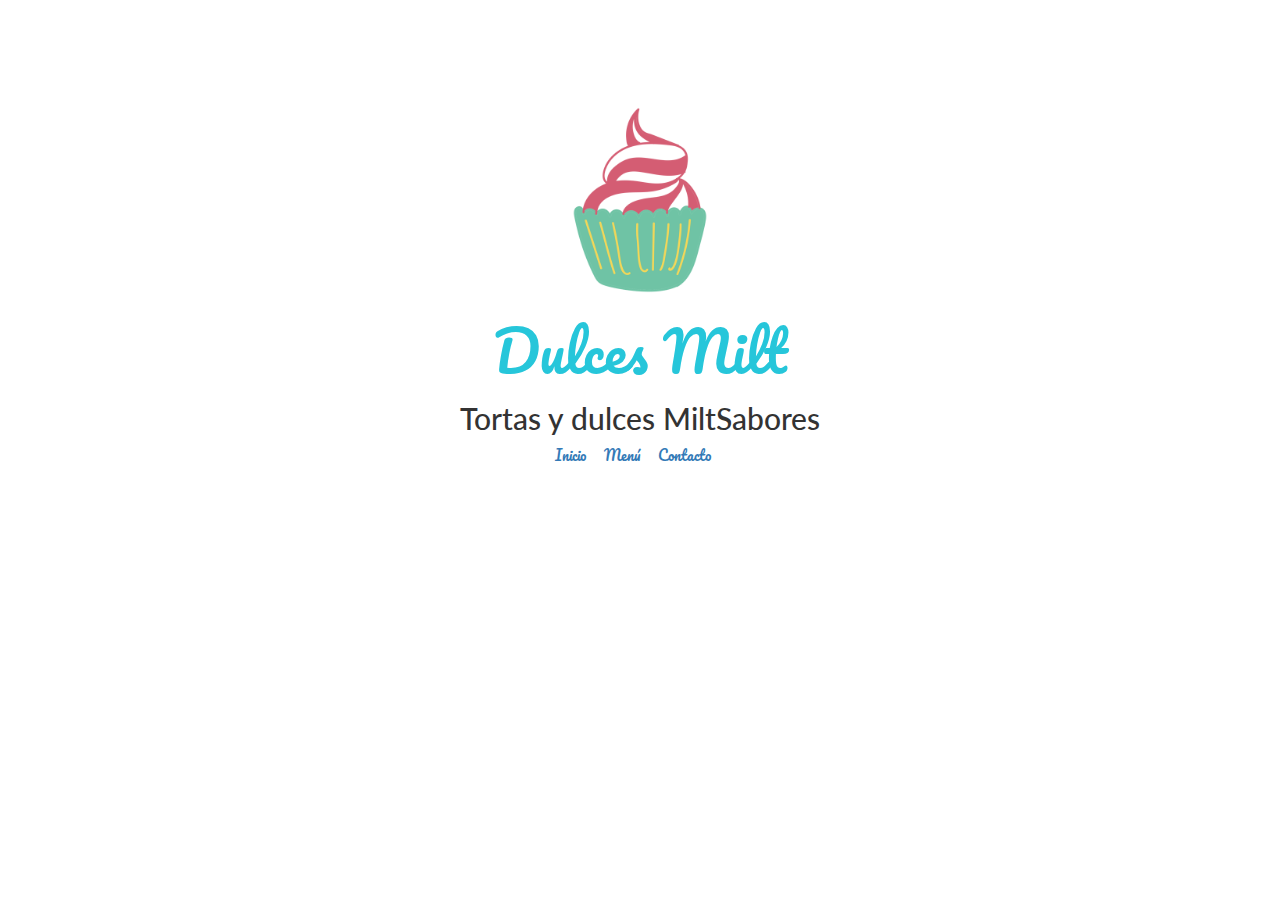
<file: 1ra pag web/index.html>
<!DOCTYPE html>
<html lang="es">
<head>
    <meta charset="UTF-8">
    <meta name="viewport" content="width=device-width, initial-scale=1.0">
    <link rel="stylesheet" href="https://maxcdn.bootstrapcdn.com/bootstrap/3.3.7/css/bootstrap.min.css">
    <link rel="stylesheet" href="css/main.css">
    <link rel="stylesheet" href="css/animate.css">
    <link href="https://fonts.googleapis.com/css?family=Pacifico" rel="stylesheet">
    <link href="https://fonts.googleapis.com/css?family=Lato:300,400,400i,900" rel="stylesheet">
    <meta name="viewport" content="width=device-width, initial-scale=1.0">
    <meta http-equiv="X-UA-Compatible" content="ie=edge">
    <title>Dulces Milt</title>
</head>
<body>
    <div class="col-md-4 center-block quitar-float text-center espacio-arriba">
            <img src="img/dulces.png" class="animated bounce" alt="">
            <h1 class="pacifico grande cyan animated pulse retraso-1s">Dulces Milt</h1>
            <h2 class="animated shake retraso-2s">Tortas y dulces MiltSabores</h2>
            <nav> 
            <a href="index.html" class="espacio-derecha pacifico" >Inicio</a>
             <a href="menu.html" class="espacio-derecha pacifico">Menú</a>             
             <a href="contacto.html" class="espacio-derecha pacifico">Contacto</a>   
            </nav>
    </div>    
</body>
</html>
</file>
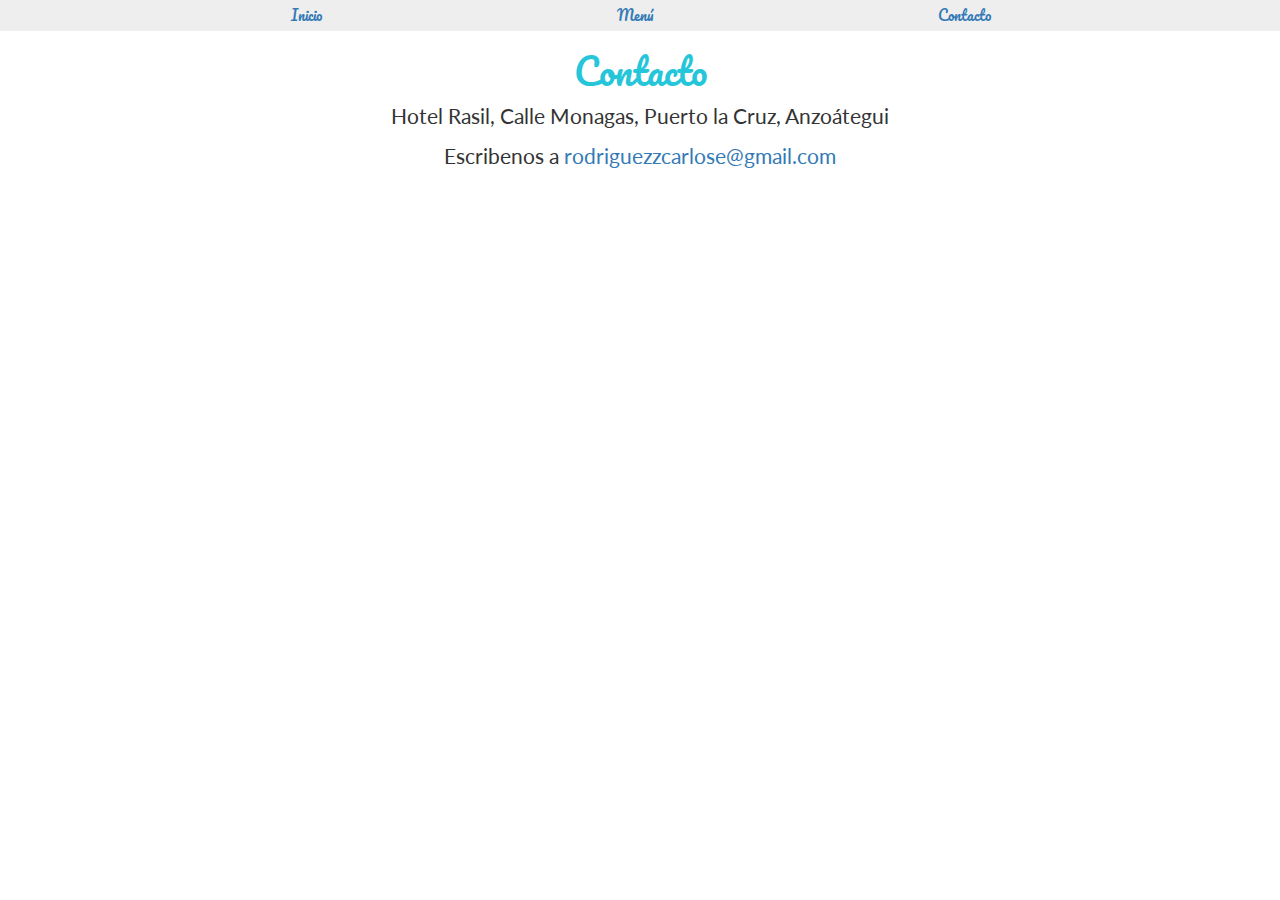
<file: 1ra pag web/contacto.html>
<!DOCTYPE html>
<html lang="en">
<head>
        <meta charset="UTF-8">
        <meta name="viewport" content="width=device-width, initial-scale=1.0">
        <meta http-equiv="X-UA-Compatible" content="ie=edge">
        <link rel="stylesheet" href="https://maxcdn.bootstrapcdn.com/bootstrap/3.3.7/css/bootstrap.min.css">
        <link rel="stylesheet" href="css/main.css">
        <link rel="stylesheet" href="css/animate.css">
        <link href="https://fonts.googleapis.com/css?family=Pacifico" rel="stylesheet">
        <link href="https://fonts.googleapis.com/css?family=Lato:300,400,400i,900" rel="stylesheet">
        <title>Pagina de menu</title>
</head>
<body>
    <nav class="se-gris padding-largo text-center">
        <ul class="no-lista">
             <a href="index.html" class="espacio-derecha pacifico"> 
             <li class="col-md-3 inline-block">Inicio</li>
         </a> 
         <a href="menu.html" class="espacio-derecha pacifico"> 
             <li class="col-md-3 inline-block">Menú</li>
         </a>
         <a href="menu.html" class="espacio-derecha pacifico">       
             <li class="col-md-3 inline-block">Contacto</li>
         </a>       
        </ul> 
    </nav>
    <section>
        <div class="mediano text-center">
                <h1 class="pacifico cyan">Contacto</h1>
                <p>
                        Hotel Rasil, Calle Monagas, Puerto la Cruz, Anzoátegui
                </p>
                <p>
                    Escribenos a <a href="mailto:rodriguezzcarlose@gmail.com">rodriguezzcarlose@gmail.com</a>
                </p>
                <iframe src="https://www.google.com/maps/embed?pb=!1m18!1m12!1m3!1d7853.060547043258!2d-64.64110590000003!3d10.218747600000007!2m3!1f0!2f0!3f0!3m2!1i1024!2i768!4f13.1!3m3!1m2!1s0x8c2d743938588545%3A0x48a0c9b3747ad5ae!2sHotel+Rasil!5e0!3m2!1ses-419!2sve!4v1509026884714" width="400" height="300" frameborder="0" style="border:0" allowfullscreen></iframe>
        </div>
        </section>    
</body>
</html>
</file>
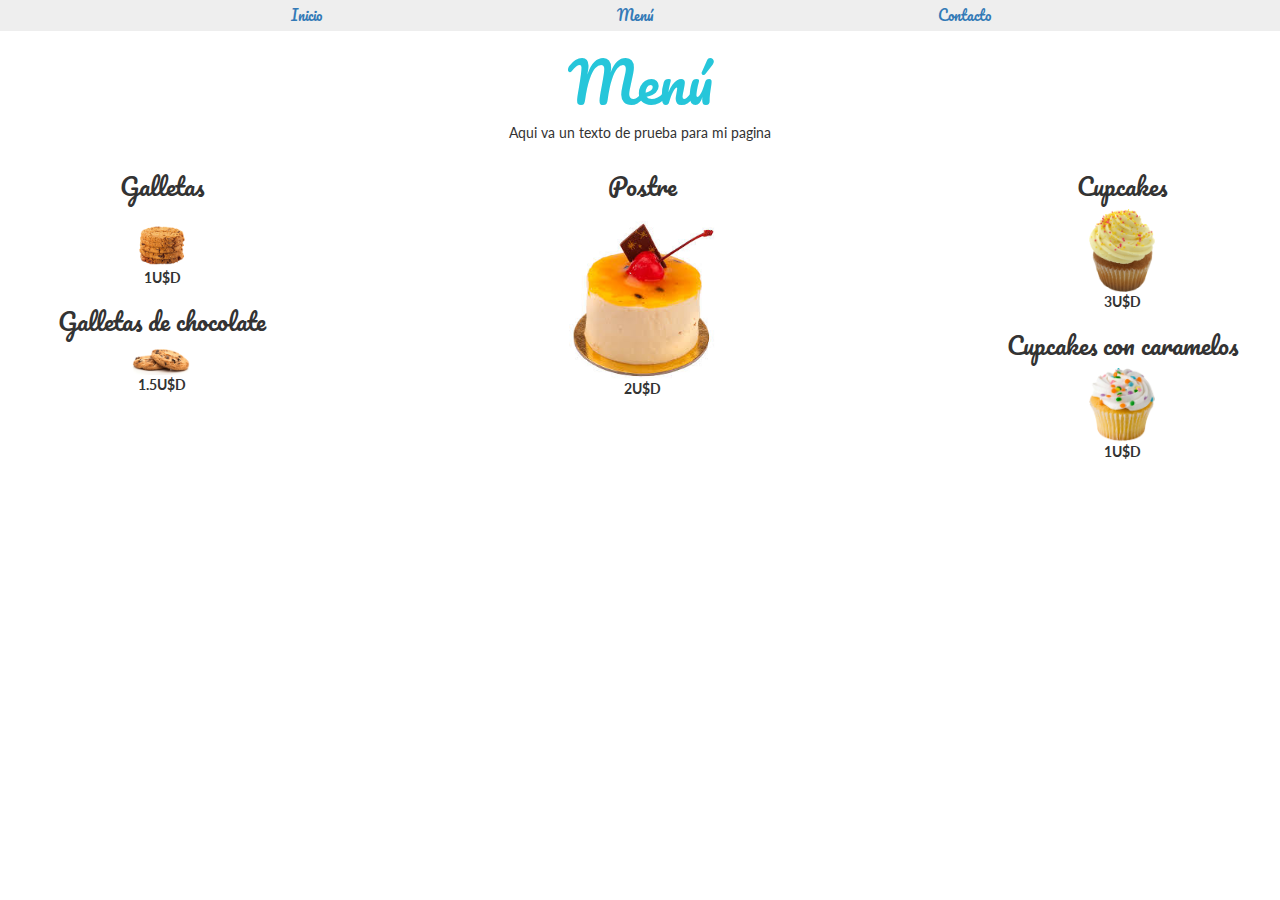
<file: 1ra pag web/menu.html>
<!DOCTYPE html>
<html lang="en">
<head>
    <meta charset="UTF-8">
    <meta name="viewport" content="width=device-width, initial-scale=1.0">
    <meta http-equiv="X-UA-Compatible" content="ie=edge">
    <link rel="stylesheet" href="https://maxcdn.bootstrapcdn.com/bootstrap/3.3.7/css/bootstrap.min.css">
    <link rel="stylesheet" href="css/main.css">
    <link rel="stylesheet" href="css/animate.css">
    <link href="https://fonts.googleapis.com/css?family=Pacifico" rel="stylesheet">
    <link href="https://fonts.googleapis.com/css?family=Lato:300,400,400i,900" rel="stylesheet">
    <title>Pagina de menu</title>
</head>
<body>
   <nav class="se-gris padding-largo text-center">
       <ul class="no-lista">
            <a href="index.html" class="espacio-derecha pacifico"> 
            <li class="col-md-3 inline-block">Inicio</li>
        </a> 
        <a href="menu.html" class="espacio-derecha pacifico"> 
            <li class="col-md-3 inline-block">Menú</li>
        </a>
        <a href="contacto.html" class="espacio-derecha pacifico">       
            <li class="col-md-3 inline-block">Contacto</li>
        </a>       
       </ul> 
</nav>    
      <section>
        <div class="text-center">
            <h1 class="pacifico grande cyan">Menú</h1>
            <p>Aqui va un texto de prueba para mi pagina</p>
        <div class="col-md-3 col-sm-4 inline-block ve-arriba">
            <article class="animated tada">
                <h3 class="pacifico">Galletas</h3>
                <img src="img/galletas2.png" class="col-md-4 col-sm-4 quitar-float" alt="">
                <p>
                    <strong>1U$D</strong>
                </p>
                <h3 class="pacifico">Galletas de chocolate</h3>
                <img src="img/cookies-chocolat.jpg" class="col-md-4 col-sm-4 quitar-float" alt="">
                <p>
                    <strong>1.5U$D</strong>
                </p>
            </article class="animated tada">
        </div>
        <div class="col-md-6 inline-block ve-arriba">
           <article class="animated tada">
                <h3 class="pacifico">Postre</h3>
                <img src="img/postres.jpg" class="col-md-4 col-sm-4 quitar-float" alt="">
                <p>
                    <strong>2U$D</strong>
                </p>
               <!-- <h3 class="pacifico">Torta de papelon</h3>
                <img src="img/torta-papelon.jpg" class="col-md-4 quitar-float" alt="">
                <p>
                    <strong>2U$D</strong>
                </p> --> 
           </article>
        </div>
        <div class="col-md-3 col-sm-4 inline-block">
                <article class="animated tada">
                    <h3 class="pacifico">Cupcakes</h3>
                    <img src="img/cupcakes.png" class="col-md-4 col-sm-4 quitar-float" alt="">
                    <p>
                        <strong>3U$D</strong>
                    </p>
                    <h3 class="pacifico">Cupcakes con caramelos</h3>
                    <img src="img/pastel1.png" class="col-md-4 col-sm-4 quitar-float" alt="">
                    <p>
                        <strong>1U$D</strong>
                    </p>
                </article>
        </div>                                 
      </section>
</body>
</html>
</file>
<file: 1ra pag web/css/main.css>
body{
    font-family: 'Lato', sans-serif;   
}
img{
    max-width: 200px;
} 
.quitar-float{
float: none;
}
.espacio-arriba{
    margin-top: 100px;
}
.pacifico{
    font-family: 'Pacifico', cursive;
}
.se-gris{
    background-color: #eee;
}
.ve-arriba{
    vertical-align: top;
}
.grande{
    font-size: 4em;
}
.mediano{
  font-size:1.5em;
}
.padding-largo{
 padding: 5px 10px;   
}
.no-lista{
    margin: 0px;
    padding: 0px;
}
.retraso-1s{
 animation-delay: 1s;
 -webkit-animation-delay: 1s;
 -moz-animation-delay: 1s;
}
.retraso-2s{
    animation-delay: 2s;
    -webkit-animation-delay: 2s;
    -moz-animation-delay: 2s;
   }
.inline-block{
    float: none;
    display: inline-block;
    margin-right: -4px;
}
.cyan{
    color: #26c6da;
}
.espacio-derecha{
    margin-right: 1em;
}
a,.cyan{
    color:0099FFF;
}
</file>
